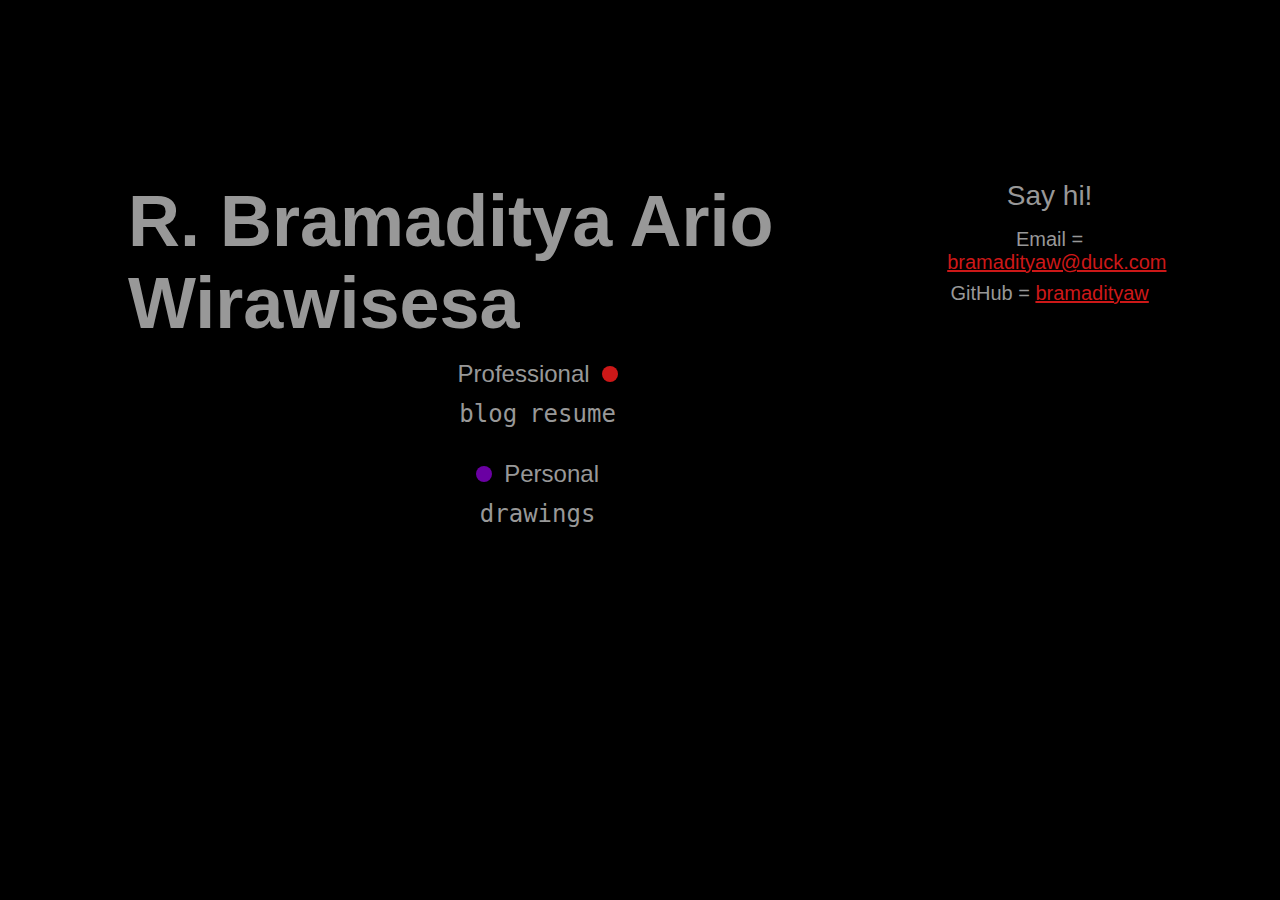
<file: index.html>
<!DOCTYPE html>
<html lang="en">
    <head>
        <meta charset="UTF-8">
        <meta name="viewport" content="width=device-width, initial-scale=1.0">
        <title>bram@dityaw</title>
        <link rel="stylesheet" href="/styles/norm.css">
        <link rel="stylesheet" href="/styles/main.css">
    </head>
    <body>
        <div class="container">
            <main>
                <h1 class="title">R. Bramaditya Ario Wirawisesa</h1>
                <nav>
                    <section id="professional">
                        <h2>Professional</h2>
                        <ul class="links">
                            <li>
                                <a href="/blog">blog</a>
                            </li>
                            <li>
                                <a href="/resume">resume</a>
                            </li>
                        </ul>
                    </section>
                    <section id="personal">
                        <h2>Personal</h2>
                        <ul class="links">
                            <li>
                                <a href="https://instagram.com/dityaw.draws">drawings</a>
                            </li>
                        </ul>
                    </section>
                </nav>
                <article>
                </article>
            </main>
            <aside>
                <h1>Say hi!</h1>
                <ul>
                    <li>Email = <a href="mailto:bramadityaw@duck.com">bramadityaw@duck.com</a></li>
                    <li>GitHub = <a href="https://github.com/bramadityaw">bramadityaw</a></li>
                </ul>
            </aside>
        </div>
    </body>
</html>
</file>
<file: styles/norm.css>
*, ::after, ::before {
    box-sizing: border-box;
}

body {
    margin: 0;
}

ul, ol, p {
    margin: 0;
    padding: 0;
}

ul {
    list-style-type: none;
}

h1, h2, h3, h4, h5, h6 {
    font-weight: 100;
    font-size: inherit;
    margin: 0;
    padding: 0;
}

a {
    color: inherit;
    text-decoration: none;
}
</file>
<file: styles/main.css>
:root {
    --white: #FFFFFF;
    --light-gray: #989898;
    --black: #000000;
    --red: #CD1818;
    --purple: #6A00A3;

    --font-semibold: 600;

    --text: var(--light-gray);
    --back: var(--black);
    --fore: var(--red);

    --top-pad: 15dvh;
    --sub-h-size: 1.25rem;
    --sub-li-size: 1.25rem;
}

body {
    font-family: -apple-system, BlinkMacSystemFont, avenir next, avenir, segoe ui, helvetica neue, helvetica, Cantarell, Ubuntu, roboto, noto, arial, sans-serif;
    color: var(--text);
    background-color: var(--back);
}

.container {
    width: 80%;
    min-width: 280px;

    margin-left: auto;
    margin-right: auto;

    padding-top: var(--top-pad);
}

main nav {
    margin-top: 1rem;
}

main nav section {
    margin-bottom: 2rem;
}

main nav section h2 {
    margin-bottom: 0.75rem;

    font-size: var(--sub-h-size);
    text-align: center;
}

#professional h2::after {
    content: '';
    border-radius: 50%;
    display: inline-block;
    width: 1rem;
    height: 1rem;
    margin-left: 0.5em;
    background-color: var(--red);
}

#personal h2::before {
    content: '';
    border-radius: 50%;
    display: inline-block;
    width: 1rem;
    height: 1rem;
    margin-right: 0.5em;
    background-color: var(--purple);
}

h1.title {
    font-weight: var(--font-semibold);
    font-size: 2.5rem;
}

@media (min-width: 640px) {
    :root {
        --sub-h-size: 1.5rem;
        --sub-li-size: 1.5rem;
        --top-pad: 20dvh;
    }

    .container {
        display: flex;
    }

    h1.title {
        font-size: 3.75rem;
    }

    aside {
        width: 20%;
    }

    aside h1 {
        font-size: 2rem;
    }
}

@media (min-width: 768px) {
    h1.title {
        font-size: 4.5rem;
    }
}

main .links {
    display: flex;
    justify-content: center;

    font-family: 'Ubuntu Mono', monospace;
    font-size: var(--sub-li-size);
}

.links li + li {
    margin-left: 0.75rem;
}

.links li a {
    border-radius: 0.25rem;
    transition: background-color 0.333s, padding 0.333s;
}

.links li a:hover {
    padding: 0.25em;
    color: white;
    transition: background-color 0.333s, padding 0.333s;
}

#professional .links li a:hover {
    background-color: var(--purple);
}

#personal .links li a:hover {
    background-color: var(--red);
}

aside h1 {
    text-align: center;
    font-size: 1.75rem;
}

aside ul {
    margin-top: 1rem;
}

aside ul li {
    font-size: 1.25rem;
    text-align: center;
}

aside ul li + li {
    margin-top: 0.5rem;
}

aside ul li a {
    text-decoration: underline;
    color: var(--red);
}
</file>
